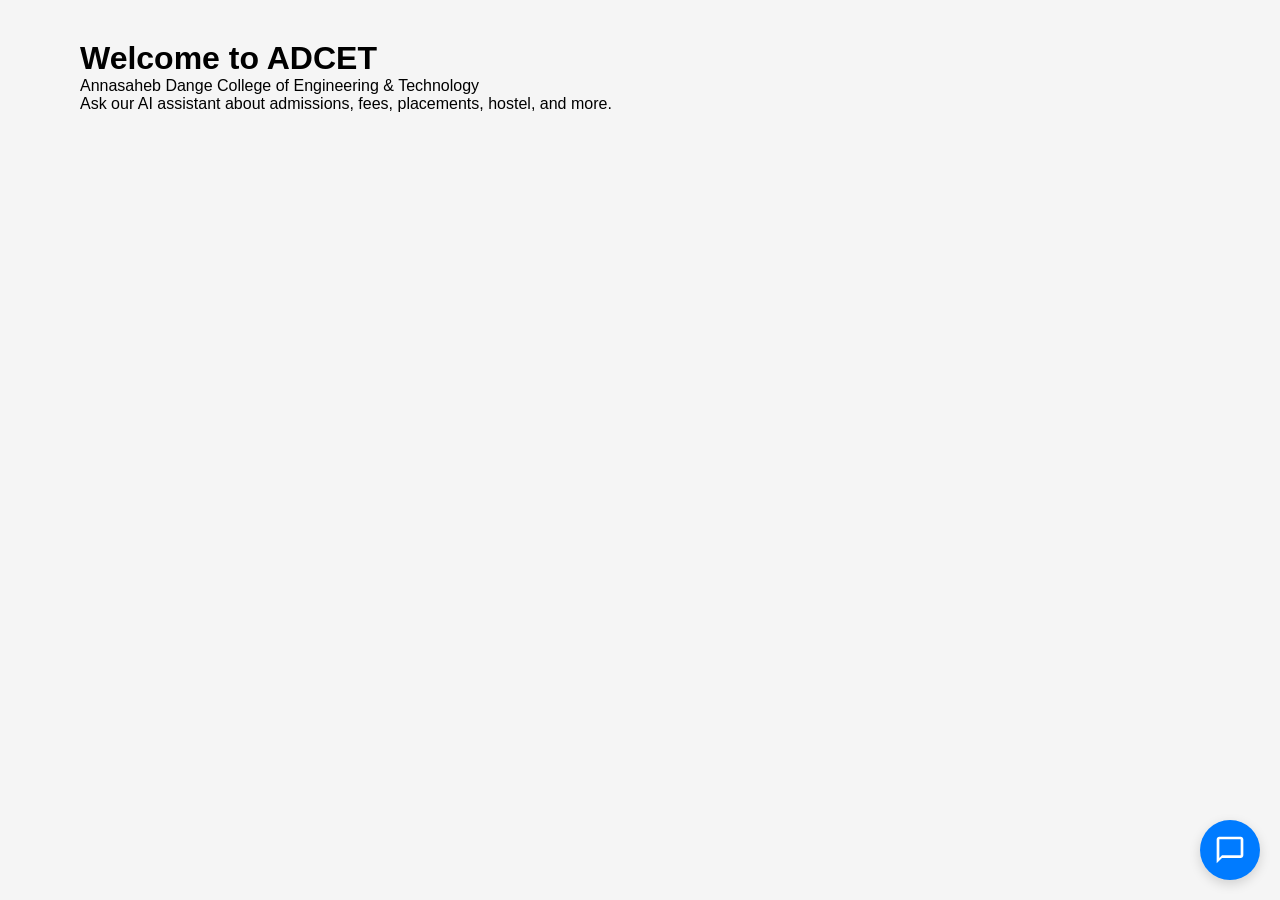
<file: public/index.html>
<!DOCTYPE html>
<html lang="en">
<head>
    <meta charset="UTF-8">
    <meta name="viewport" content="width=device-width, initial-scale=1.0">
    <title>ADCET – College Assistant</title>
    <link rel="stylesheet" href="style.css">
</head>
<body>
    <div class="main-content">
        <h1>Welcome to ADCET</h1>
        <p>Annasaheb Dange College of Engineering &amp; Technology</p>
        <p class="subtitle">Ask our AI assistant about admissions, fees, placements, hostel, and more.</p>
    </div>

    <!-- Chat trigger icon -->
    <div id="chatIcon" class="chat-icon" aria-label="Open chat assistant" role="button" tabindex="0">
        <svg width="32" height="32" viewBox="0 0 24 24" fill="white" aria-hidden="true">
            <path d="M20 2H4c-1.1 0-2 .9-2 2v18l4-4h14c1.1 0 2-.9 2-2V4c0-1.1-.9-2-2-2zm0 14H6l-2 2V4h16v12z"/>
        </svg>
    </div>

    <!-- Chat window -->
    <div id="chatWindow" class="chat-window" role="dialog" aria-label="ADCET Chat Assistant">
        <div class="chat-header">
            <h3>ADCET Assistant</h3>
            <button id="closeChat" class="close-btn" aria-label="Close chat">&times;</button>
        </div>
        <div id="chatMessages" class="chat-messages" aria-live="polite"></div>
        <div class="chat-input-container">
            <input
                type="text"
                id="chatInput"
                placeholder="Ask about admissions, fees, placements…"
                aria-label="Chat message input"
                autocomplete="off"
            />
            <button id="sendBtn" aria-label="Send message">Send</button>
        </div>
    </div>

    <script src="script.js"></script>
</body>
</html>
</file>
<file: public/style.css>
* {
    margin: 0;
    padding: 0;
    box-sizing: border-box;
}

body {
    font-family: Arial, sans-serif;
    background: #f5f5f5;
}

.main-content {
    padding: 40px;
    max-width: 1200px;
    margin: 0 auto;
}

.chat-icon {
    position: fixed;
    bottom: 20px;
    right: 20px;
    width: 60px;
    height: 60px;
    background: #007bff;
    border-radius: 50%;
    display: flex;
    align-items: center;
    justify-content: center;
    cursor: pointer;
    box-shadow: 0 4px 12px rgba(0,0,0,0.15);
    transition: transform 0.3s;
    z-index: 1000;
}

.chat-icon:hover {
    transform: scale(1.1);
}

.chat-window {
    position: fixed;
    bottom: 20px;
    right: 20px;
    width: 380px;
    height: 550px;
    background: white;
    border-radius: 12px;
    box-shadow: 0 8px 24px rgba(0,0,0,0.2);
    display: flex;
    flex-direction: column;
    transform: translateY(600px);
    transition: transform 0.3s ease;
    z-index: 1001;
}

.chat-window.open {
    transform: translateY(0);
}

.chat-header {
    background: #007bff;
    color: white;
    padding: 16px;
    border-radius: 12px 12px 0 0;
    display: flex;
    justify-content: space-between;
    align-items: center;
}

.close-btn {
    background: none;
    border: none;
    color: white;
    font-size: 28px;
    cursor: pointer;
    line-height: 1;
}

.chat-messages {
    flex: 1;
    padding: 16px;
    overflow-y: auto;
    display: flex;
    flex-direction: column;
    gap: 12px;
}

.message {
    max-width: 80%;
    padding: 10px 14px;
    border-radius: 12px;
    word-wrap: break-word;
    animation: fadeIn 0.3s;
}

@keyframes fadeIn {
    from { opacity: 0; transform: translateY(10px); }
    to { opacity: 1; transform: translateY(0); }
}

.message.user {
    background: #007bff;
    color: white;
    align-self: flex-end;
    border-bottom-right-radius: 4px;
}

.message.bot {
    background: #e9ecef;
    color: #333;
    align-self: flex-start;
    border-bottom-left-radius: 4px;
}

.typing-indicator {
    display: flex;
    gap: 4px;
    padding: 10px 14px;
}

.typing-indicator span {
    width: 8px;
    height: 8px;
    background: #999;
    border-radius: 50%;
    animation: typing 1.4s infinite;
}

.typing-indicator span:nth-child(2) {
    animation-delay: 0.2s;
}

.typing-indicator span:nth-child(3) {
    animation-delay: 0.4s;
}

@keyframes typing {
    0%, 60%, 100% { transform: translateY(0); }
    30% { transform: translateY(-10px); }
}

.chat-input-container {
    display: flex;
    padding: 16px;
    border-top: 1px solid #e0e0e0;
    gap: 8px;
}

#chatInput {
    flex: 1;
    padding: 10px;
    border: 1px solid #ddd;
    border-radius: 20px;
    outline: none;
    font-size: 14px;
}

#sendBtn {
    padding: 10px 20px;
    background: #007bff;
    color: white;
    border: none;
    border-radius: 20px;
    cursor: pointer;
    font-weight: 600;
}

#sendBtn:hover {
    background: #0056b3;
}

#sendBtn:disabled {
    background: #ccc;
    cursor: not-allowed;
}
</file>
